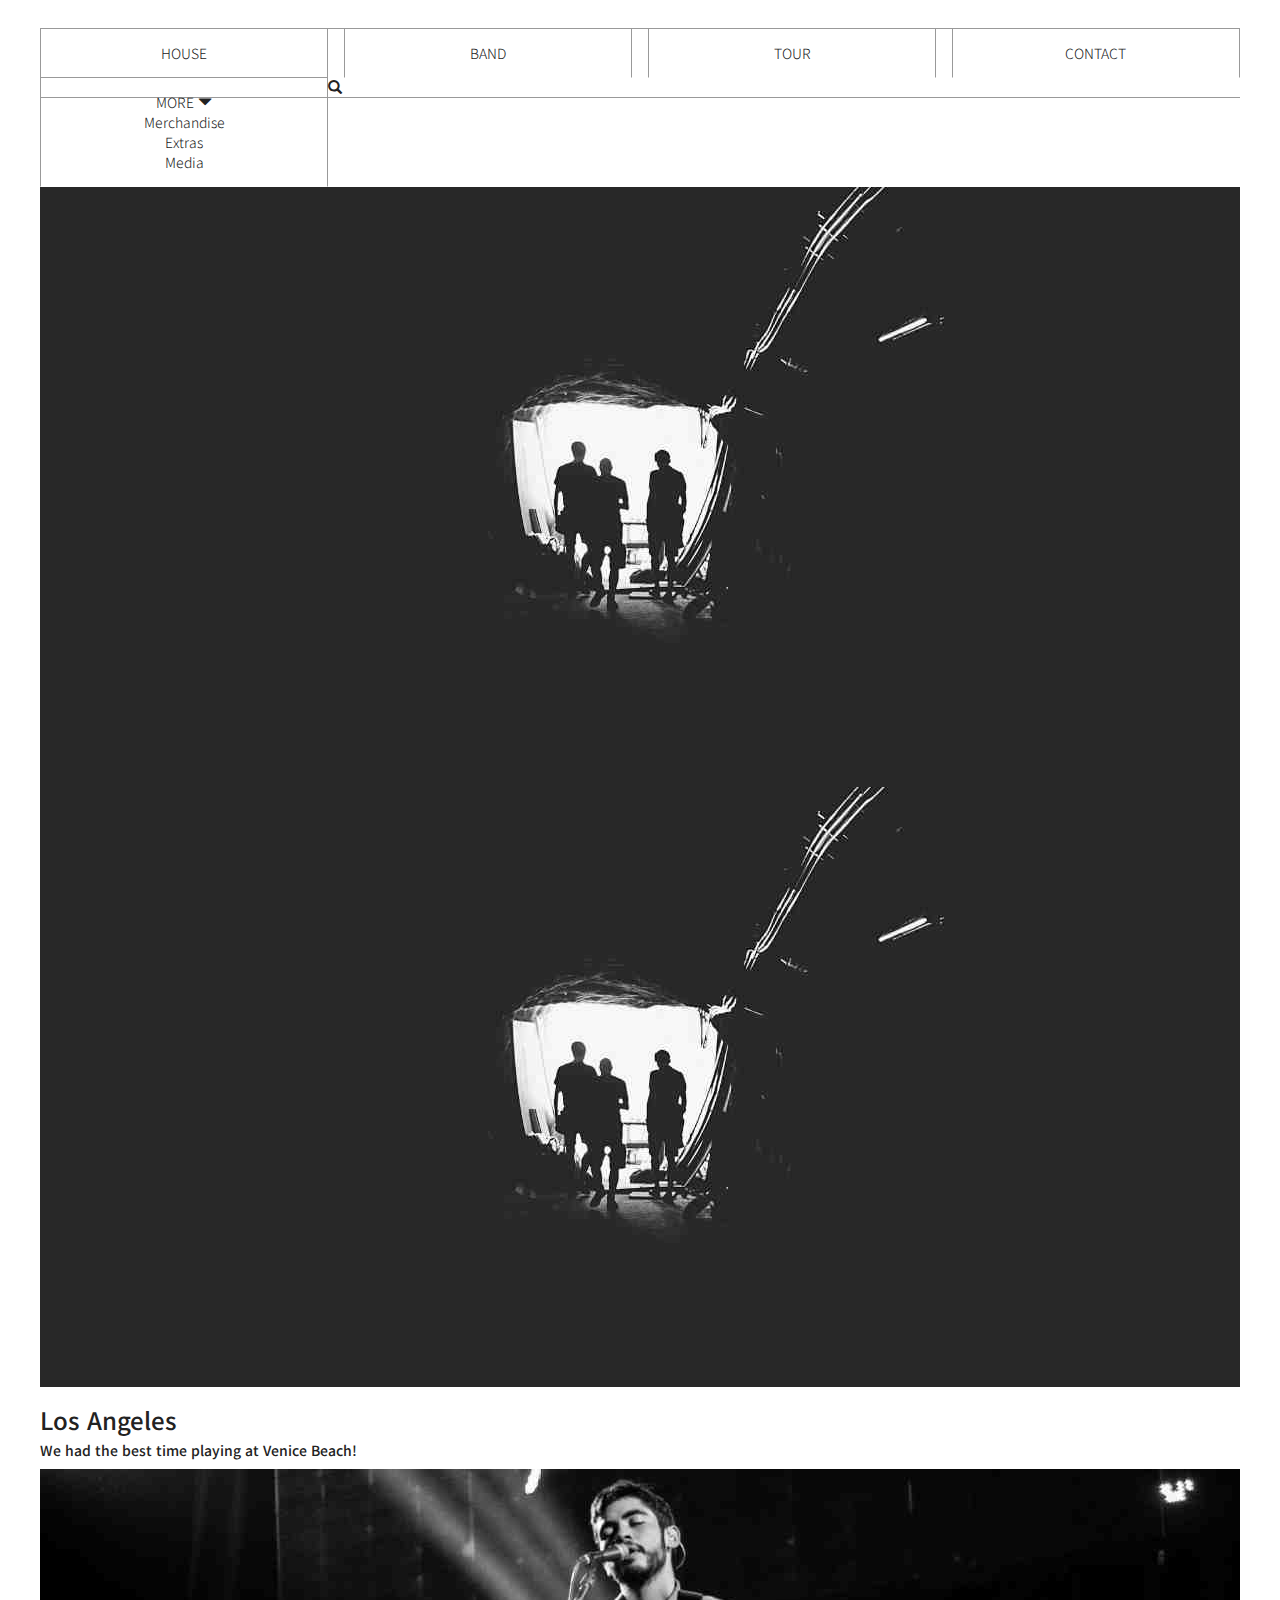
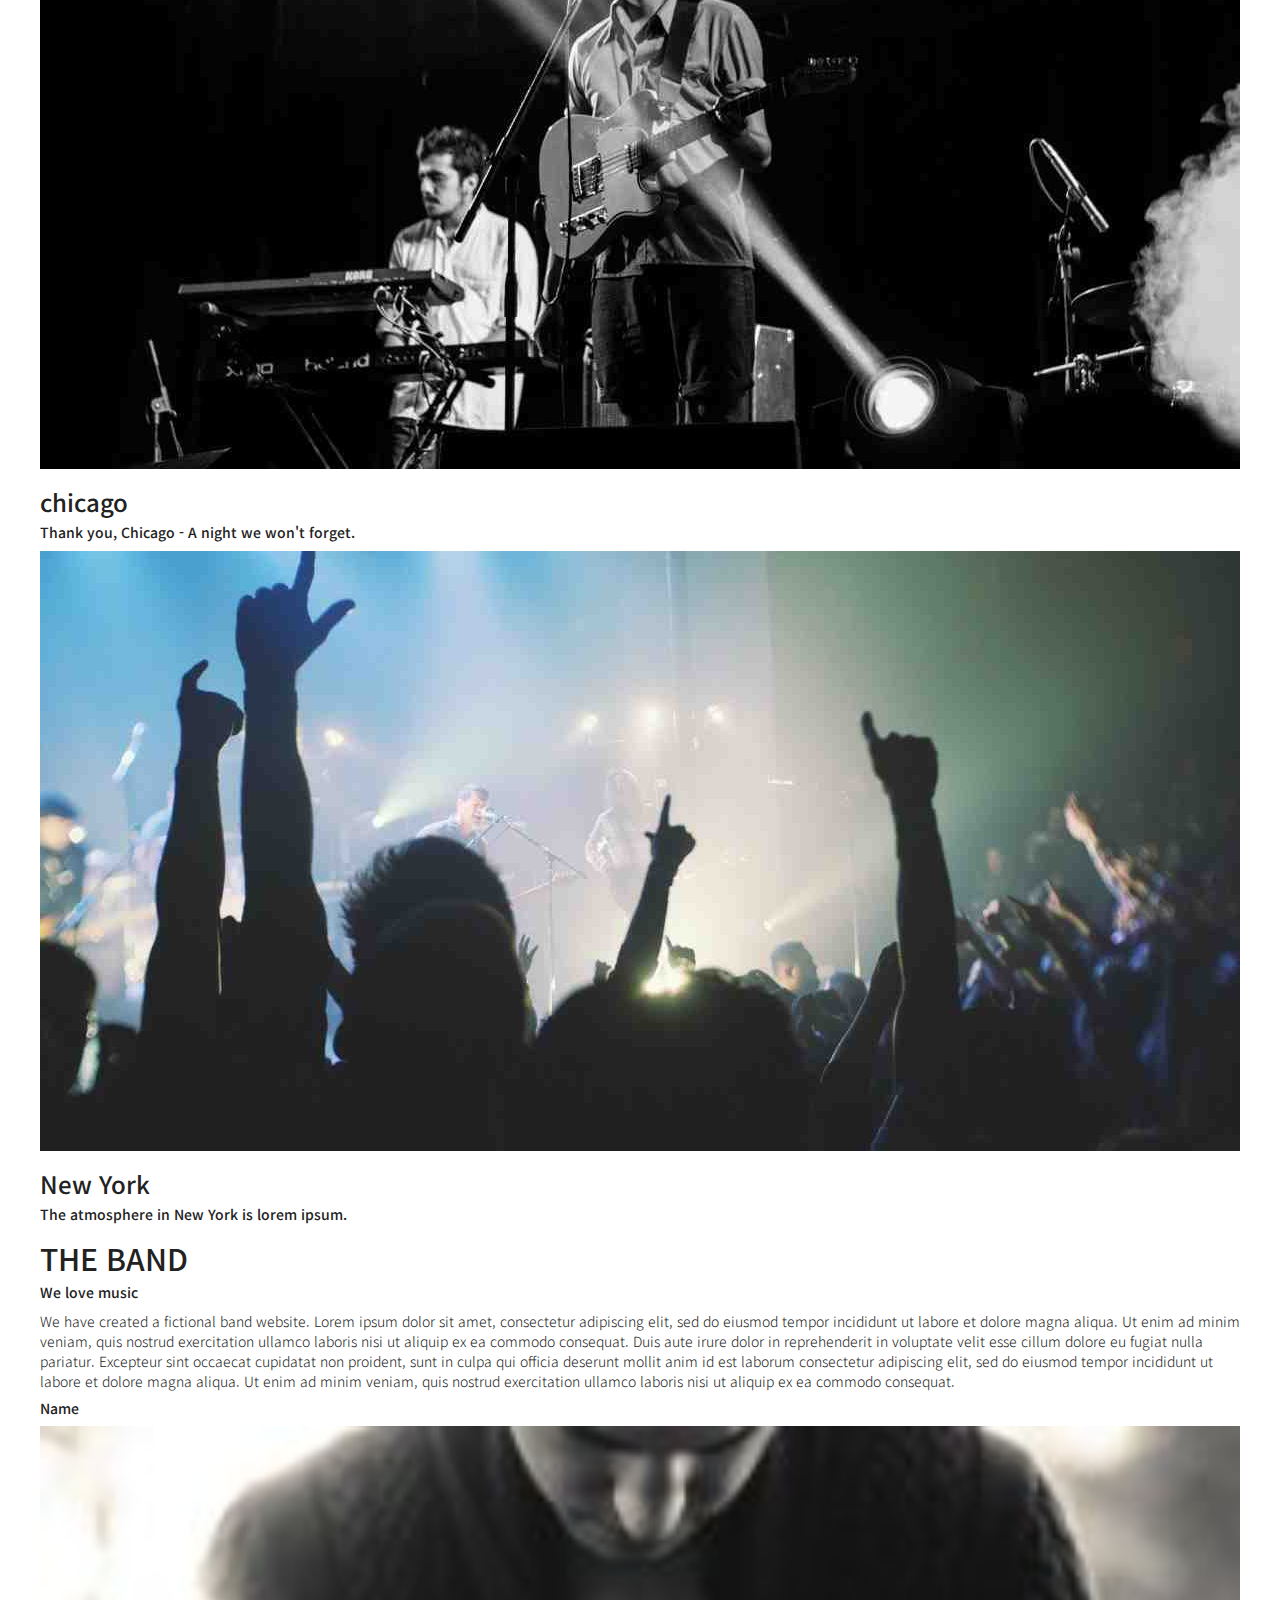
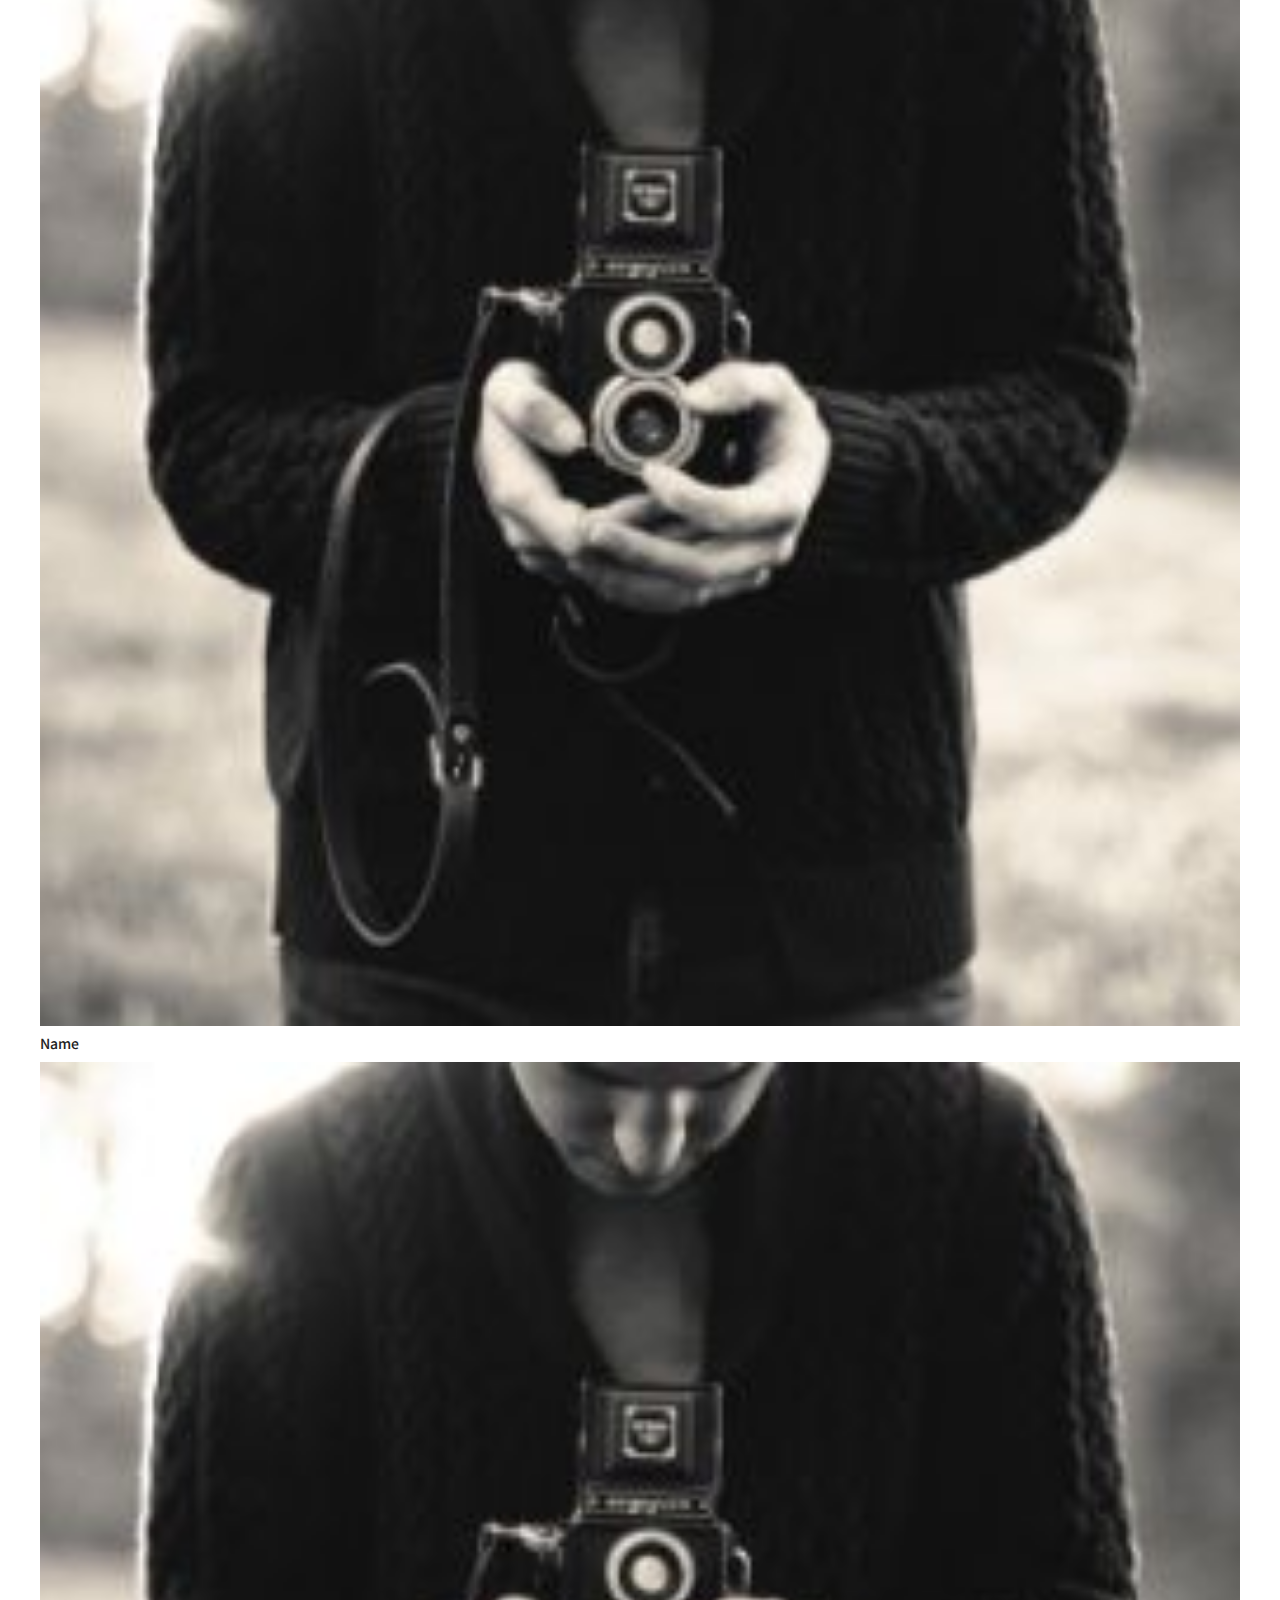
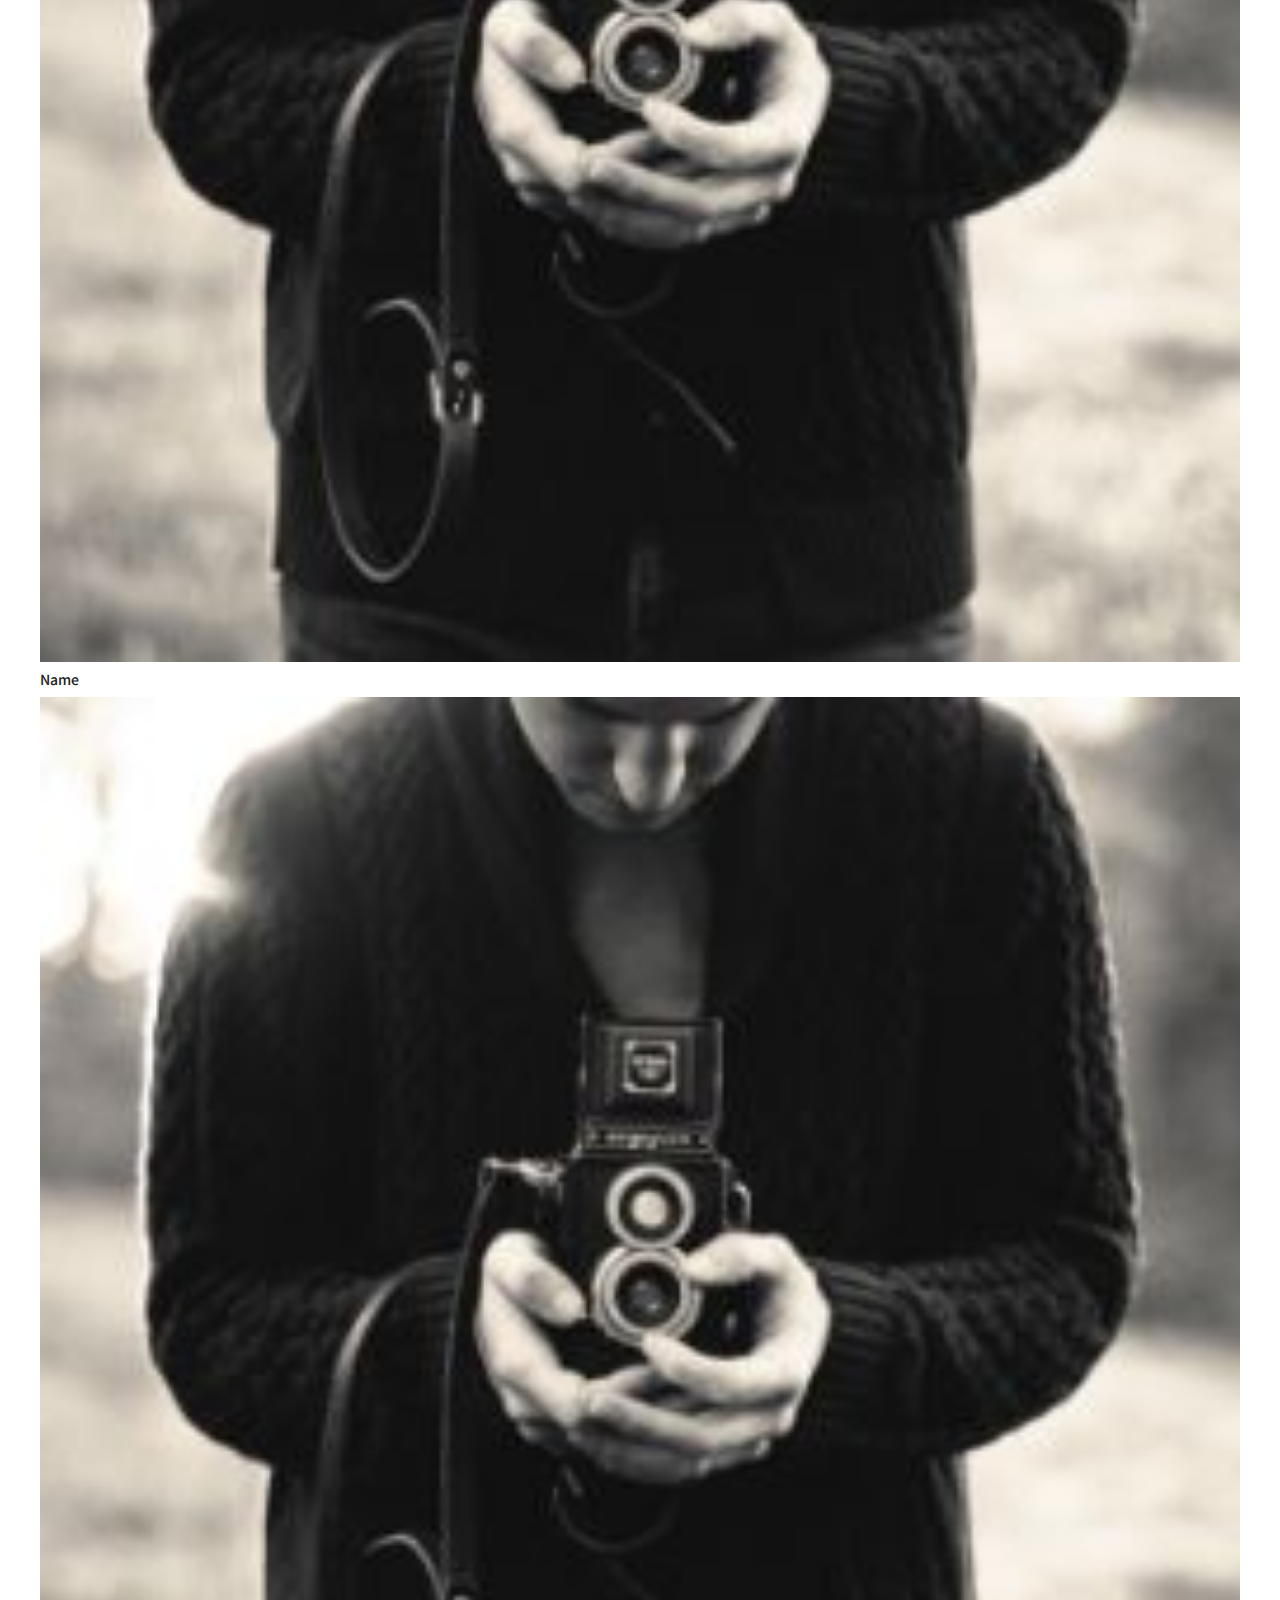
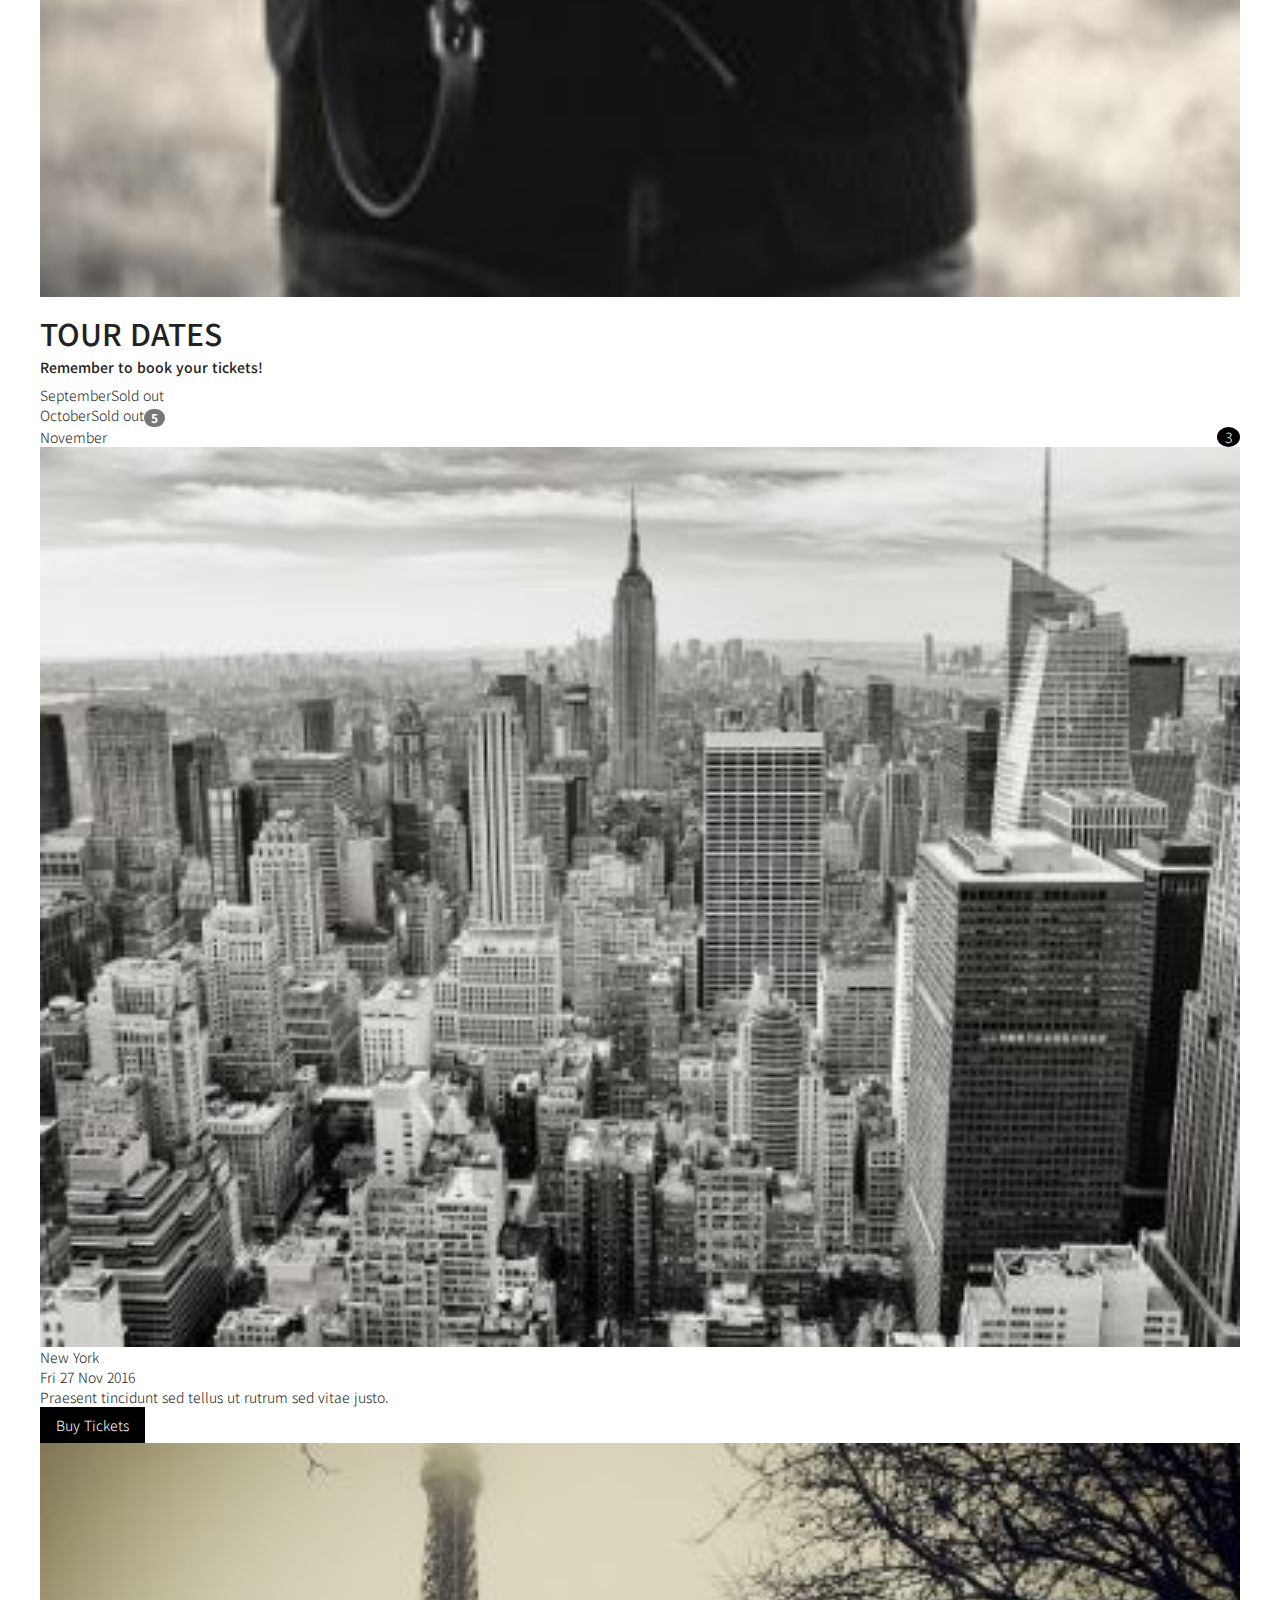
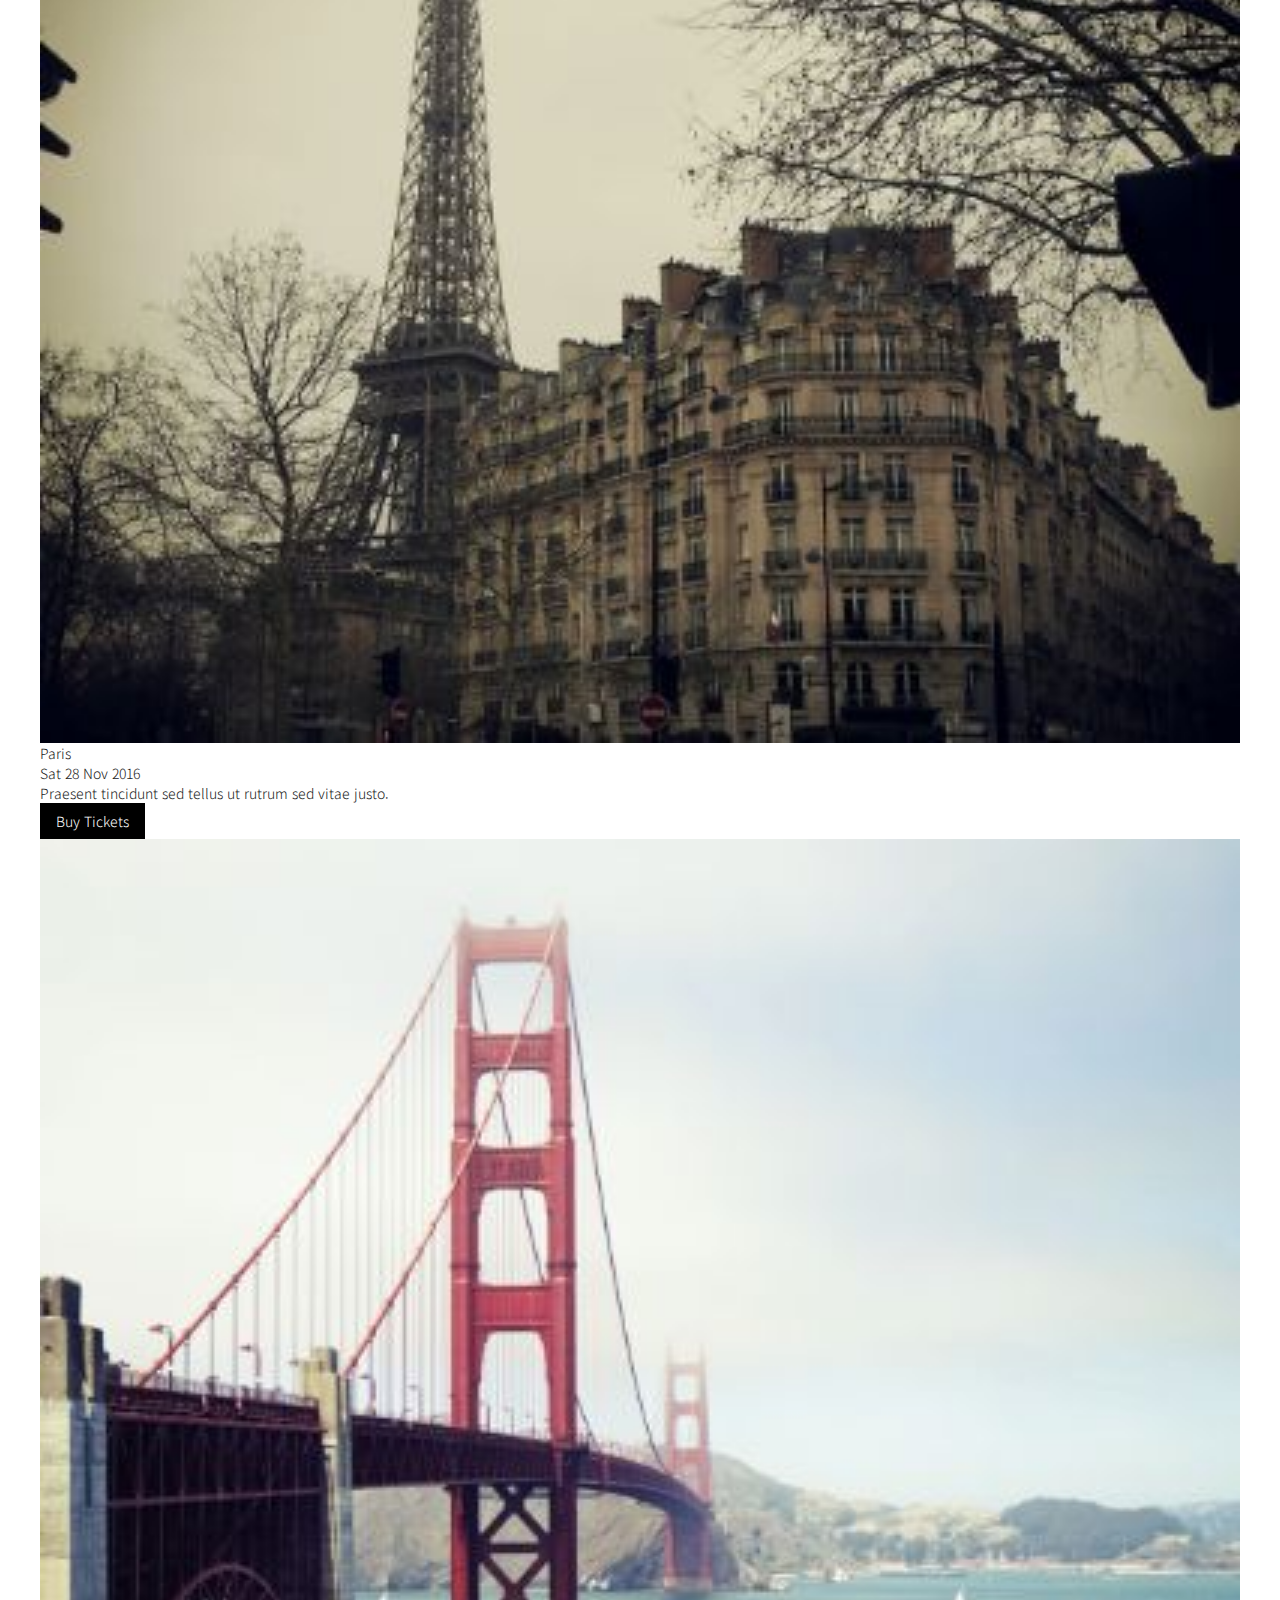
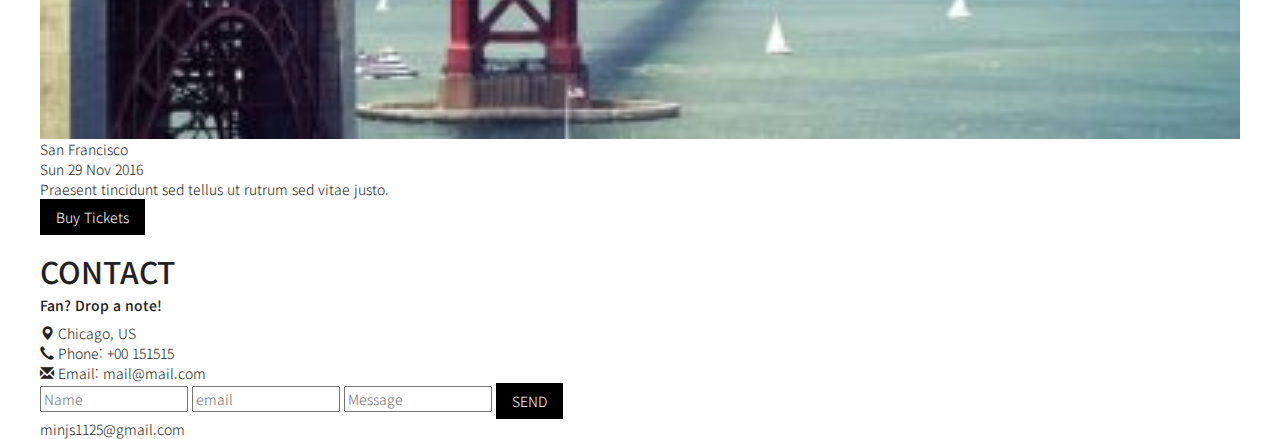
<file: site0/index.1.html>
<!DOCTYPE html>
<html lang="ko">
<head>
    <meta charset="UTF-8">
    <meta name="viewport" content="width=device-width, initial-scale=1.0">
    <meta http-equiv="X-UA-Compatible" content="ie=edge">
    <title>homepage</title>
    <link rel="stylesheet" href="https://www.w3schools.com/w3css/4/w3.css">
    <link rel="stylesheet" href="https://maxcdn.bootstrapcdn.com/bootstrap/3.3.7/css/bootstrap.min.css">
    <link rel="stylesheet" href="css/base.css"><!--큰 css 적용 후 내 css를 적용하도록 밑에 위치-->
    <link rel="stylesheet" href="css/main.css"><!--큰 css 적용 후 내 css를 적용하도록 밑에 위치-->
    <script src="https://ajax.googleapis.com/ajax/libs/jquery/3.3.1/jquery.min.js"></script><!--큰영역 순서지키기-->
    <script src="https://maxcdn.bootstrapcdn.com/bootstrap/3.3.7/js/bootstrap.min.js"></script>
</head>
<body>
    <div id="wrap" class="wrap">
        <!-- div.page$*5 -->
        <header class="header clear" id="header">
            <ul class="navs" id="navs">
                <li>HOUSE</li>
                <li>BAND</li>
                <li>TOUR</li>
                <li>CONTACT</li>
                <li class="rel">MORE
                    <span class="glyphicon glyphicon-triangle-bottom"></span>
                    <ul class="more_cont">
                        <li>Merchandise</li>
                        <li>Extras</li>
                        <li>Media</li>
                    </ul>
                </li>
            </ul>
            <div class="navs" id="serch">
                <span class="glyphicon glyphicon-search"></span>
            </div>
        </header>
        <ul class="section" id="mains">
            <img src="img/la.jpg" class="img">
            <!--
                li들이 다 포지션을 가져서 
                main의높이가 없어서 높이 대신 이미지 를 넣음
            -->
            <li>
                <img src="img/la.jpg" class="img">
                <h3>Los Angeles</h3>
                <h5>We had the best time playing at Venice Beach!</h5>
            </li>
            <li>
                <img src="img/chicago.jpg" class="img">
                <h3>chicago</h3>
                <h5>Thank you, Chicago - A night we won't forget.</h5>
            </li>
            <li>
                <img src="img/ny.jpg" class="img">
                <h3>New York</h3>
                <h5>The atmosphere in New York is lorem ipsum.</h5>
            </li>
        </ul>
        <div class="section" id="bands">
            <h2 class="section_tit">THE BAND</h2>
            <h5 class="section_cmt">We love music</h5>
            <p class="section_cont">
                We have created a fictional band website. Lorem ipsum dolor sit amet, consectetur adipiscing elit, sed do eiusmod tempor incididunt ut labore et dolore magna aliqua. Ut enim ad minim veniam, quis nostrud exercitation ullamco laboris nisi ut aliquip ex ea commodo consequat. Duis aute irure dolor in reprehenderit in voluptate velit esse cillum dolore eu fugiat nulla pariatur. Excepteur sint occaecat cupidatat non proident, sunt in culpa qui officia deserunt mollit anim id est laborum consectetur adipiscing elit, sed do eiusmod tempor incididunt ut labore et dolore magna aliqua. Ut enim ad minim veniam, quis nostrud exercitation ullamco laboris nisi ut aliquip ex ea commodo consequat.
            </p>
            <!-- ul.band>li*3>h5{Name}+img -->
            <ul class="band clear">
                <li>
                    <h5>Name</h5>
                    <img src="img/bandmember.jpg" class="img hover">
                </li>
                <li>
                    <h5>Name</h5>
                    <img src="img/bandmember.jpg" class="img hover">
                </li>
                <li>
                    <h5>Name</h5>
                    <img src="img/bandmember.jpg" class="img hover">
                </li>
            </ul>
        </div>
        <div class="section" id="tours">
            <div>
                <h2 class="section_tit">TOUR DATES</h2>
                <h5 class="section_cmt">Remember to book your tickets!</h5>
                <ul class="tour_list">
                    <li>September<span>Sold out</span></li>
                    <li>October<span>Sold out</span><span class="badge">5</span></li>
                    <li>November <span class="w3-badge w3-black fr">3</span></li>
                </ul>
                <!-- div.clear.tour_cards>ul.tour-card*3>li>img^li*4 -->
                <div class="clear tour_cards">
                    <ul class="tour-card">
                        <li><img src="img/newyork.jpg" alt="" class="img hover"></li>
                        <li>New York</li>
                        <li>Fri 27 Nov 2016</li>
                        <li>Praesent tincidunt sed tellus ut rutrum sed vitae justo.</li>
                        <li>
                            <button type="button" class="w3-button w3-black">Buy Tickets</button>
                        </li>
                    </ul>
                    <ul class="tour-card">
                        <li><img src="img/paris.jpg" alt="" class="img hover"></li>
                        <li>Paris</li>
                        <li>Sat 28 Nov 2016</li>
                        <li>Praesent tincidunt sed tellus ut rutrum sed vitae justo.</li>
                        <li>
                            <button type="button" class="w3-button w3-black">Buy Tickets</button>
                        </li>
                    </ul>
                    <ul class="tour-card">
                        <li><img src="img/sanfran.jpg" alt="" class="img hover"></li>
                        <li>San Francisco</li>
                        <li>Sun 29 Nov 2016</li>
                        <li>Praesent tincidunt sed tellus ut rutrum sed vitae justo.</li>
                        <li>
                            <button type="button" class="w3-button w3-black">Buy Tickets</button>
                        </li>
                    </ul>
                </div>
            </div> 
        </div>
        <div class="section" id="contacts">
                <h2 class="section_tit">CONTACT</h2>
                <h5 class="section_cmt">Fan? Drop a note!</h5>
                <ul class="contact clear">
                    <li class="contact_left">
                        <!-- ul>li*3>span.glyphicon+span -->
                        <ul>
                            <li>
                                <span class="glyphicon glyphicon-map-marker"></span>
                                <span>Chicago, US</span>
                            </li>
                            <li>
                                <span class="glyphicon glyphicon-earphone"></span>
                                <span>Phone: +00 151515</span>
                            </li>
                            <li>
                                <span class="	glyphicon glyphicon-envelope"></span>
                                <span>Email: mail@mail.com</span>
                            </li>
                        </ul>
                    </li>
                    <li class="contact_right">
                        <form name="contact_form" method="post" action="#">
                            <input type="text" name="username" placeholder="Name">
                            <input type="text" name="email" placeholder="email">
                            <input type="text" name="message" placeholder="Message">
                            <input type="button" name="bt_send" class="w3-button w3-black" value="SEND">
                        </form>
                    </li>
                </ul>
        </div>
        <script type="text/javascript" src="https://openapi.map.naver.com/openapi/v3/maps.js?clientId=R23gPb4FzTBTlR4kiLjL&submodules=geocoder"></script>
        <div class="section" id="maps"></div>
        <script>
                var map = new naver.maps.Map('maps');
                var myaddress = '서울 마포구 서강로 144';// 도로명 주소나 지번 주소만 가능 (건물명 불가!!!!)
                naver.maps.Service.geocode({address: myaddress}, function(status, response) {
                    if (status !== naver.maps.Service.Status.OK) {
                        return alert(myaddress + '의 검색 결과가 없거나 기타 네트워크 에러');
                    }
                    var result = response.result;
                    // 검색 결과 갯수: result.total
                    // 첫번째 결과 결과 주소: result.items[0].address
                    // 첫번째 검색 결과 좌표: result.items[0].point.y, result.items[0].point.x
                    var myaddr = new naver.maps.Point(result.items[0].point.x, result.items[0].point.y);
                    map.setCenter(myaddr); // 검색된 좌표로 지도 이동
                    // 마커 표시
                    var marker = new naver.maps.Marker({
                      position: myaddr,
                      map: map
                    });
                    
                });
                </script>
        <footer class="footer" id="footer">
            minjs1125@gmail.com
        </footer>
    </div>
<script src="js/main.js"></script>
</body>
</html>
</file>
<file: site0/css/base.css>
/* nomalrize/font/common css */
/* @import url('https://fonts.googleapis.com/css?family=Gothic+A1:100,200,300,400,500,600,700'); */
/* @import url('https://fonts.googleapis.com/css?family=Nanum+Gothic:400,700,800'); */
 @import url('https://fonts.googleapis.com/css?family=Noto+Sans+KR:100,300,400,500,700,900');
/* @import url('https://fonts.googleapis.com/css?family=Noto+Serif+KR:200,300,400,500,600,700,900'); */
/* 
font-family: 'Noto Sans KR', sans-serif;
font-family: 'Noto Serif KR', sans-serif;
font-family: 'Gothic A1', sans-serif;
font-family: 'Nanum Gothic', sans-serif;
 */
html,body{margin: 0;padding: 0;font-size: 14px;box-sizing: border-box;color: #222;font-family: 'Noto Sans KR', sans-serif;height: 100%;font-weight:300;}
div,ul,li,ol,dl,dd,dt{margin: 0;padding: 0;box-sizing: border-box;list-style: none;}
table{margin: 0;padding: 0;border-collapse: collapse;}
th,td{margin: 0;padding: 0;}
a{text-decoration: none; color: inherit;}
a:link{color: #666;}          /*기본색*/
/*a:visited{color: #aaaaaa;}*/  /*방문했던 링크*/
a:hover{color: #f30;}         /*마우스를 올렸을 때*/
/*a:active{color: #ffff00;}*/   /*누르고 있는 동안*/
/*보통은 호버만 적용*/
.hand{cursor: pointer;}
.clear{clear: both;}
.clear:after{clear: both;content: "";display: block;}
.img{width: 100%;}
.hover:hover{opacity:0.8;}
.fl{float: left;}
.fr{float: right;}
.abs{position: absolute;}
.rel{position: relative;}
.fix{position: fixed;}
</file>
<file: site0/css/main.css>
@import "base.css";

.wrap{width: 100%;height: 100%;max-width: 1200px;margin: 0 auto;position: relative;}

.top_menu{background-color: #333;color: #fff;}
.top_menu>ul{float: right;margin-right:1em;}
.top_menu>ul>li{float: right;padding: 0.5em;}

.top{margin: 1rem 0;font-size: 1.5rem;border-bottom: 1px solid #999;}
.top>.logo{float: left;margin-left: 1em;}
.top>.bars{float: right;margin-right: 1em;}

.navs{margin-top: 2rem;border-bottom: 1px solid #999;}
.navs>li{float: left;width: 24%;border: 1px solid #999;padding: 1rem;text-align: center;border-bottom: 1px solid #fff;}
.navs>li:nth-child(1){margin:0 1% -1px 0;}
.navs>li:nth-child(2){margin:0 0.70% -1px 0.3%;}
.navs>li:nth-child(3){margin:0 0.3% -1px 0.7%;}
.navs>li:nth-child(4){margin:0 0 -1px 1%;}

.copyright{width: 100%;;background-color: #333;color: #fff;text-align: center;padding: 0.5em;position: absolute;bottom: 0;}
.mbody{border-left: 1px solid #000;border-bottom: 1px solid #999;border-right:1px solid #999;min-height: calc(100% - 15rem);padding: 2rem;}
</file>
